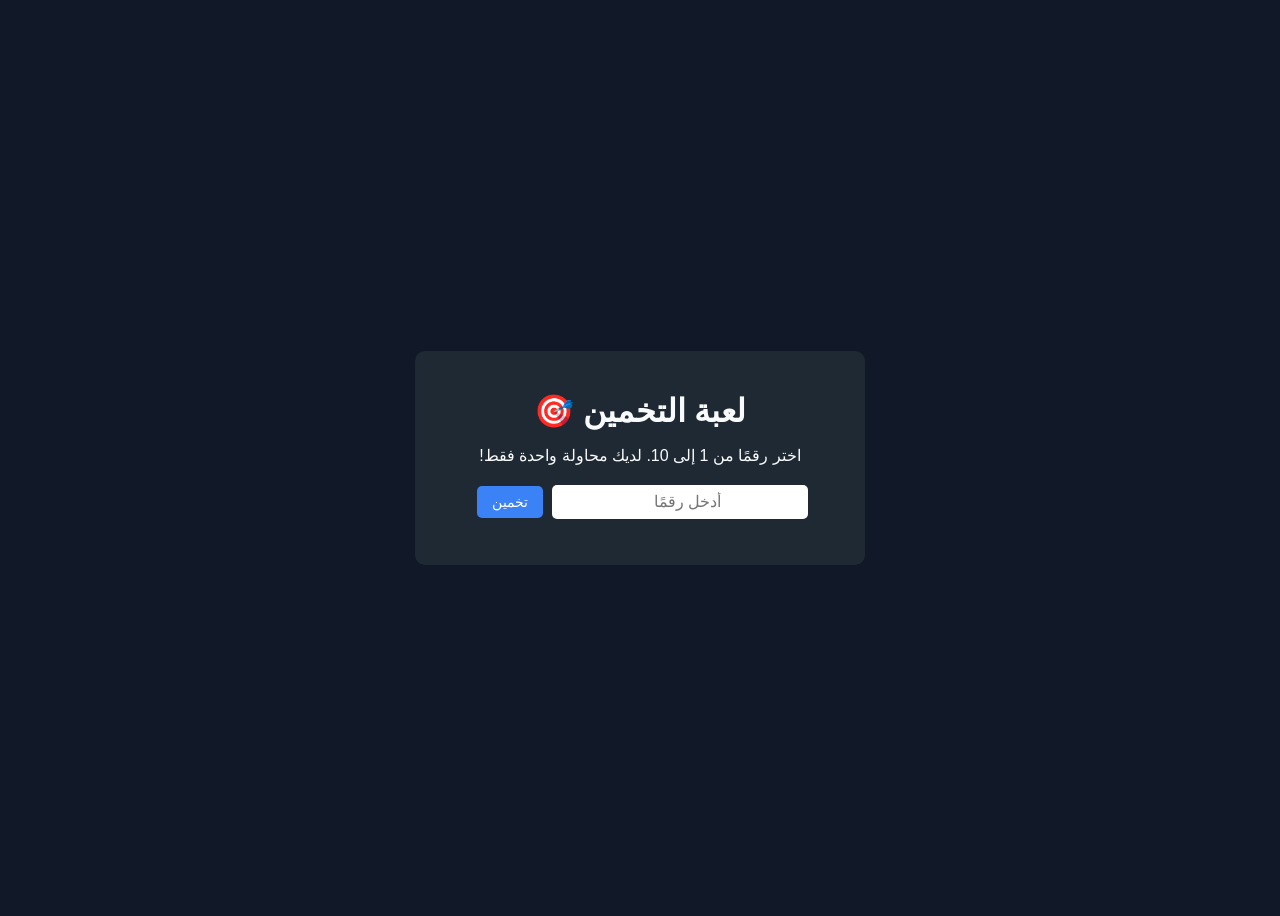
<file: index.html>
<!DOCTYPE html>
<html lang="ar">
<head>
    <meta charset="UTF-8">
    <title>لعبة التخمين بمحاولة واحدة</title>
    <link rel="stylesheet" href="style.css">
</head>
<body dir="rtl">
    <div class="game-container">
        <h1>لعبة التخمين 🎯</h1>
        <p>اختر رقمًا من 1 إلى 10. لديك محاولة واحدة فقط!</p>

        <input type="number" id="guessInput" min="1" max="10" placeholder="أدخل رقمًا">
        <button id="guessButton">تخمين</button>

        <p id="result"></p>
        <button id="retryButton" style="display:none;">لعبة جديدة</button>
    </div>

    <script src="script.js"></script>
</body>
</html>
</file>
<file: style.css>
body {
    font-family: Arial, sans-serif;
    background: #111827;
    color: #f9fafb;
    display: flex;
    justify-content: center;
    align-items: center;
    height: 100vh;
    margin: ;
}

.game-container {
    background: #1f2933;
    padding: 20px 25px;
    border-radius: 10px;
    text-align: center;
    width: 90%;
    max-width: 400px;
    box-shadow:   15px rgba(,,,.3);
}

h1 {
    margin-top: ;
    margin-bottom: 10px;
}

input[type="number"] {
    padding: 8px;
    border-radius: 5px;
    border: none;
    width: 60%;
    margin-bottom: 10px;
    text-align: center;
    font-size: 16px;
}

button {
    padding: 8px 15px;
    border-radius: 5px;
    border: none;
    background: #3b82f6;
    color: white;
    font-size: 14px;
    cursor: pointer;
    margin: 5px;
}

button:hover {
    background: #2563eb;
}

#result {
    margin-top: 10px;
    font-weight: bold;
}
</file>
